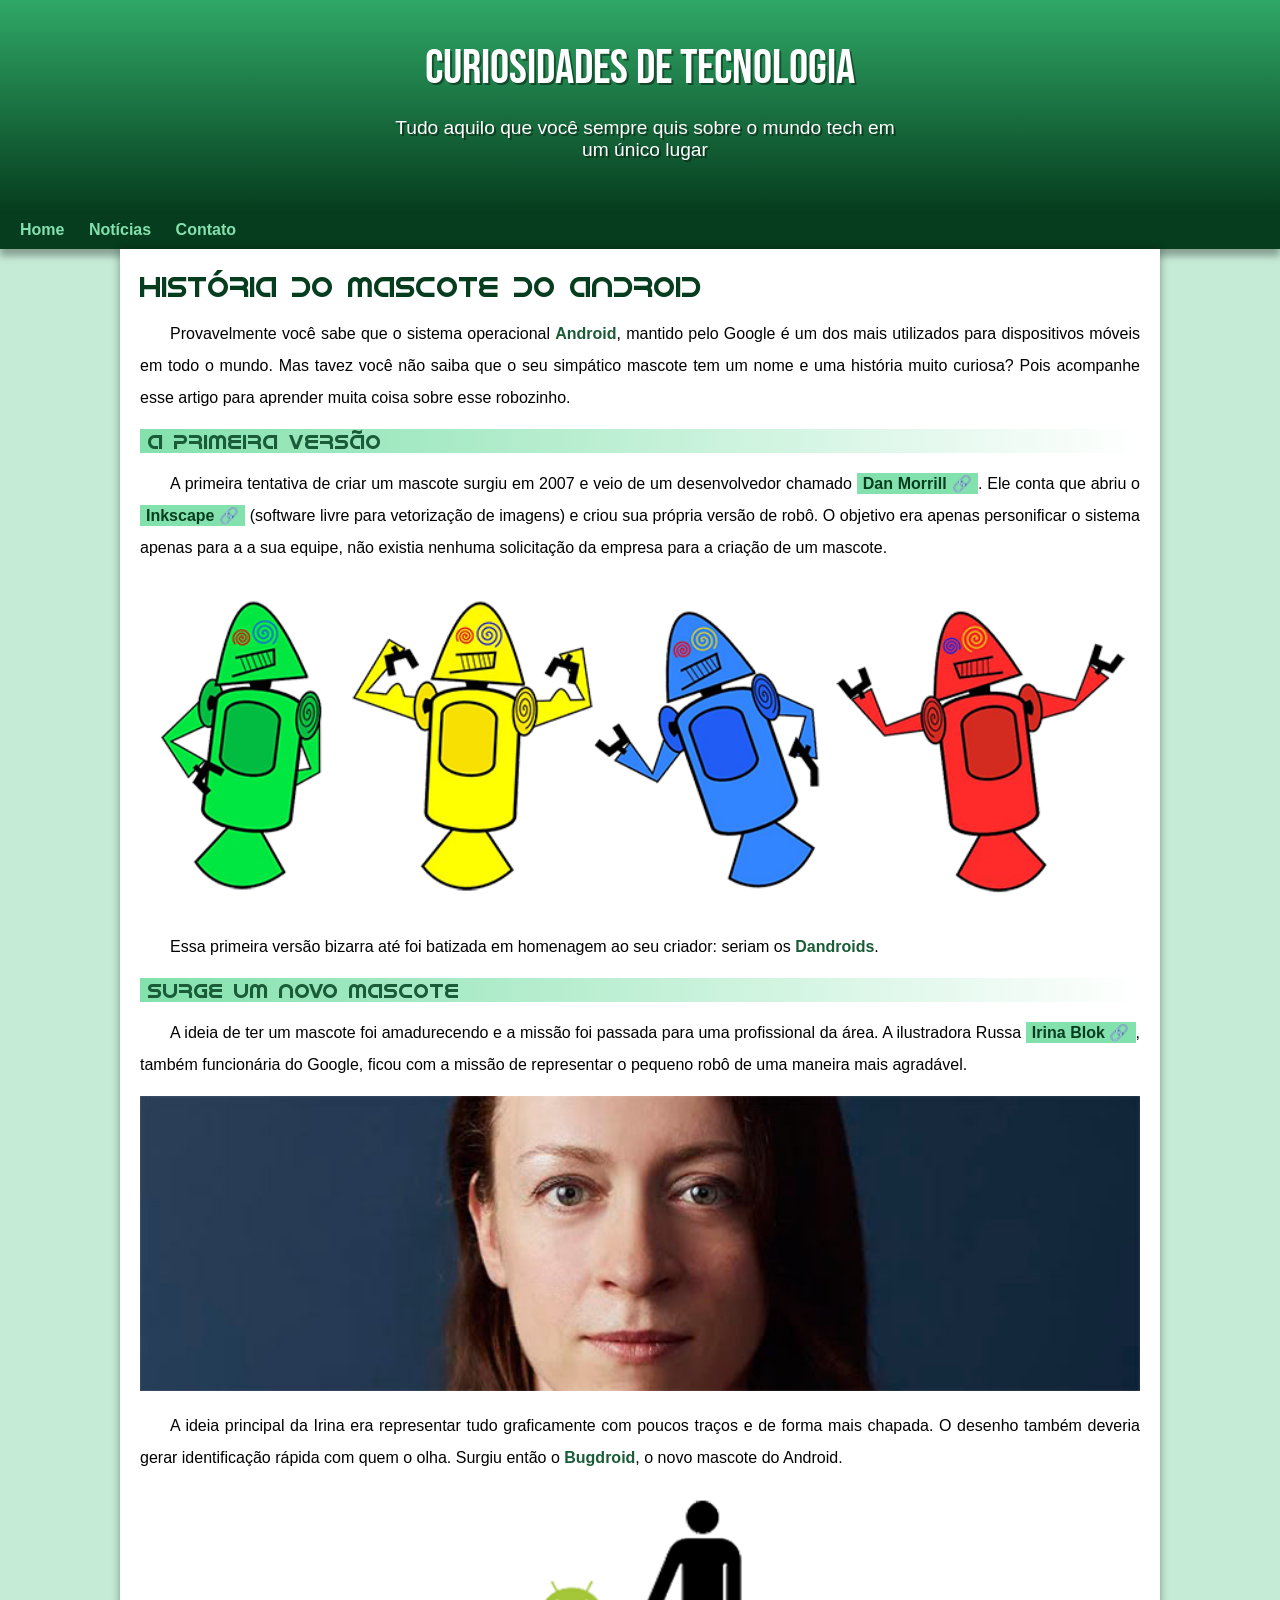
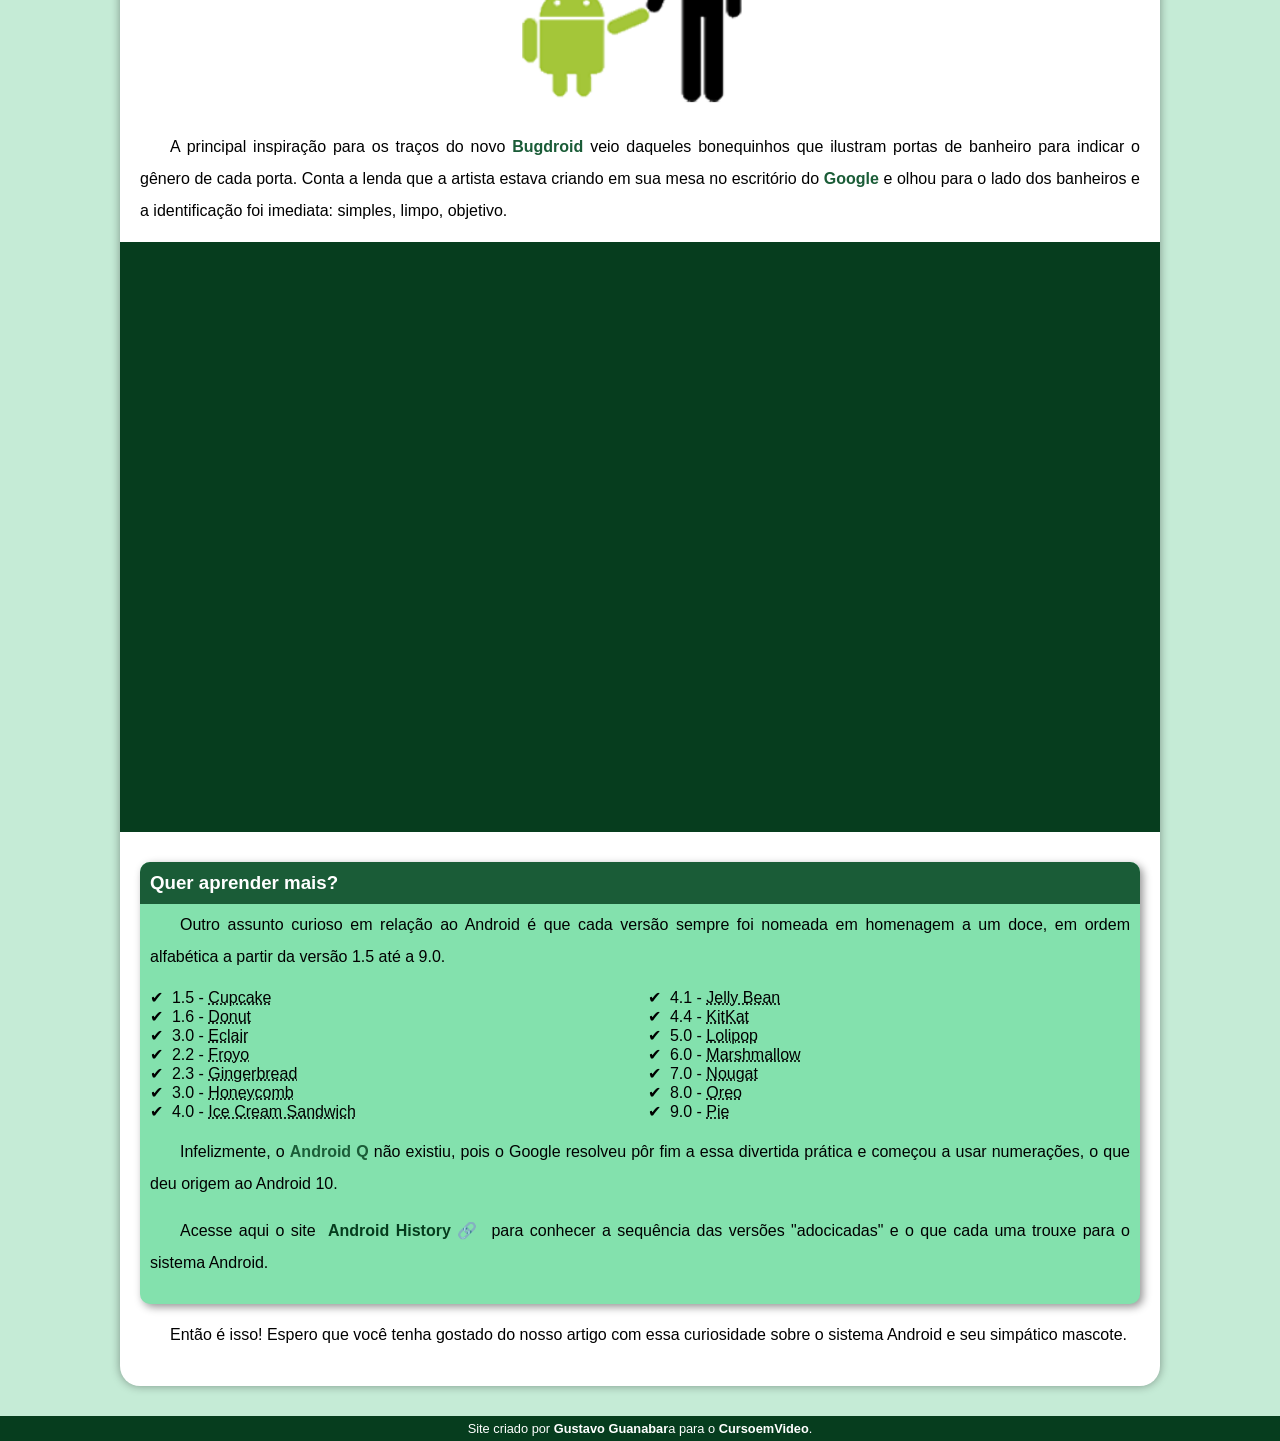
<file: index.html>
<!DOCTYPE html>
<html lang="pt-br">
<head>
    <meta charset="UTF-8">
    <meta http-equiv="X-UA-Compatible" content="IE=edge">
    <meta name="viewport" content="width=device-width, initial-scale=1.0">
    <title>Como Surgiu o Mascotte do Android</title>
    <link rel="shortcut icon" href="imagens/favicon.ico" type="image/x-icon">
    <link rel="stylesheet" href="estilo/style.css">
</head>
<body>
    <header>
        <h1>Curiosidades de Tecnologia</h1>
        <p>Tudo aquilo que você sempre quis sobre o mundo tech em um único lugar</p>
    </header>
    <nav>
        <a href="#">Home</a>
        <a href="#">Notícias</a>
        <a href="#">Contato</a>
    </nav>
    <main>
        <article>
            <h1>História do Mascote do Android</h1>

            <p>Provavelmente você sabe que o sistema operacional <strong>Android</strong>, mantido pelo Google é um dos mais utilizados para dispositivos móveis em todo o mundo. Mas tavez você não saiba que o seu simpático mascote tem um nome e uma história muito curiosa? Pois acompanhe esse artigo para aprender muita coisa sobre esse robozinho.</p>

            <h2>A primeira versão</h2>

            <p>A primeira tentativa de criar um mascote surgiu em 2007 e veio de um desenvolvedor chamado <a href="https://ausdroid.net/2013/01/04/dan-morrill-shows-us-the-android-mascots-that-could-have-been/" target="_blank" class="external">Dan Morrill</a>. Ele conta que abriu o <a href="https://inkscape.org/pt-br/" target="_blank" class="external">Inkscape</a> (software livre para vetorização de imagens) e criou sua própria versão de robô. O objetivo era apenas personificar o sistema apenas para a a sua equipe, não existia nenhuma solicitação da empresa para a criação de um mascote.</p>

            <picture>
                <source media="(max-width: 670px)" srcset="imagens/dan-droids-pq.png">
                <img src="imagens/dan-droids.png" alt="Primeiro mascote do Android">
            </picture>

            <p>Essa primeira versão bizarra até foi batizada em homenagem ao seu criador: seriam os <strong>Dandroids</strong>.</p>

            <h2>Surge um novo mascote</h2>

            <p>A ideia de ter um mascote foi amadurecendo e a missão foi passada para uma profissional da área. A ilustradora Russa <a href="https://www.irinablok.com/" target="_blank" class="external">Irina Blok</a>, também funcionária do Google, ficou com a missão de representar o pequeno robô de uma maneira mais agradável.</p>

            <picture>
                <source media="(max-width: 670px)" srcset="imagens/irina-blok-pq.jpg"><img src="imagens/irina-blok.jpg" alt="Irina Blok, criadora do Bugdroid"></picture>

            <p>A ideia principal da Irina era representar tudo graficamente com poucos traços e de forma mais chapada. O desenho também deveria gerar identificação rápida com quem o olha. Surgiu então o <strong>Bugdroid</strong>, o novo mascote do Android.</p>

            <img src="imagens/bugdroid.png" alt="Bugdroid" class="bugdroid">

            <p>A principal inspiração para os traços do novo <strong>Bugdroid</strong> veio daqueles bonequinhos que ilustram portas de banheiro para indicar o gênero de cada porta. Conta a lenda que a artista estava criando em sua mesa no escritório do <strong>Google</strong> e olhou para o lado dos banheiros e a identificação foi imediata: simples, limpo, objetivo.</p>

            <div class="video"><iframe width="560" height="315" src="https://www.youtube.com/embed/l2UDgpLz20M" title="YouTube video player" frameborder="0" allow="accelerometer; autoplay; clipboard-write; encrypted-media; gyroscope; picture-in-picture; web-share" allowfullscreen></iframe></div>
            
            <aside>
                <h3>Quer aprender mais?</h3>
                <p>Outro assunto curioso em relação ao Android é que cada versão sempre foi nomeada em homenagem a um doce, em ordem alfabética a partir da versão 1.5 até a 9.0.</p>
                <ul>
                    <li>1.5 - <abbr title="Bolo de Copo">Cupcake</abbr></li>
                    <li>1.6 - <abbr title="Rosquinha">Donut</abbr></li>
                    <li>3.0 - <abbr title="Bomba">Eclair</abbr></li>
                    <li>2.2 - <abbr title="Iogurte Congelado">Froyo</abbr></li>
                    <li>2.3 - <abbr title="Biscoito de Gengibre">Gingerbread</abbr></li>
                    <li>3.0 - <abbr title="Favo de Mel">Honeycomb</abbr></li>
                    <li>4.0 - <abbr title="Sanduíche de Sorvete">Ice Cream Sandwich</abbr></li>
                    <li>4.1 - <abbr title="Jujuba">Jelly Bean</abbr></li>
                    <li>4.4 - <abbr title="Kitkat">KitKat</abbr></li>
                    <li>5.0 - <abbr title="Pirulito">Lolipop</abbr></li>
                    <li>6.0 - <abbr title="Marshmellow">Marshmallow</abbr></li>
                    <li>7.0 - <abbr title="Torrone">Nougat</abbr></li>
                    <li>8.0 - <abbr title="Oreo">Oreo</abbr></li>
                    <li>9.0 - <abbr title="Torta">Pie</abbr></li>
                </ul>
                <p>
                    Infelizmente, o <strong>Android Q</strong> não existiu, pois o Google resolveu pôr fim a essa divertida prática e começou a usar numerações, o que deu origem ao Android 10.
                </p>
                    <p>Acesse aqui o site <a href="https://www.android.com/intl/en_uk/history/" target="_blank" class="external">Android History</a> para conhecer a sequência das versões "adocicadas" e o que cada uma trouxe para o sistema Android.</p>
                
            </aside>  
            

            <p>Então é isso! Espero que você tenha gostado do nosso artigo com essa curiosidade sobre o sistema Android e seu simpático mascote.</p>
        </article>
    </main>
    <footer>
        <p>Site criado por <a href="https://gustavoguanabara.github.io/" target="_blank">Gustavo Guanabar</a>a para o <a href="https://www.youtube.com/channel/UCrWvhVmt0Qac3HgsjQK62FQ" target="_blank">CursoemVideo</a>.</p>
    </footer>
</body>
</html>
</file>
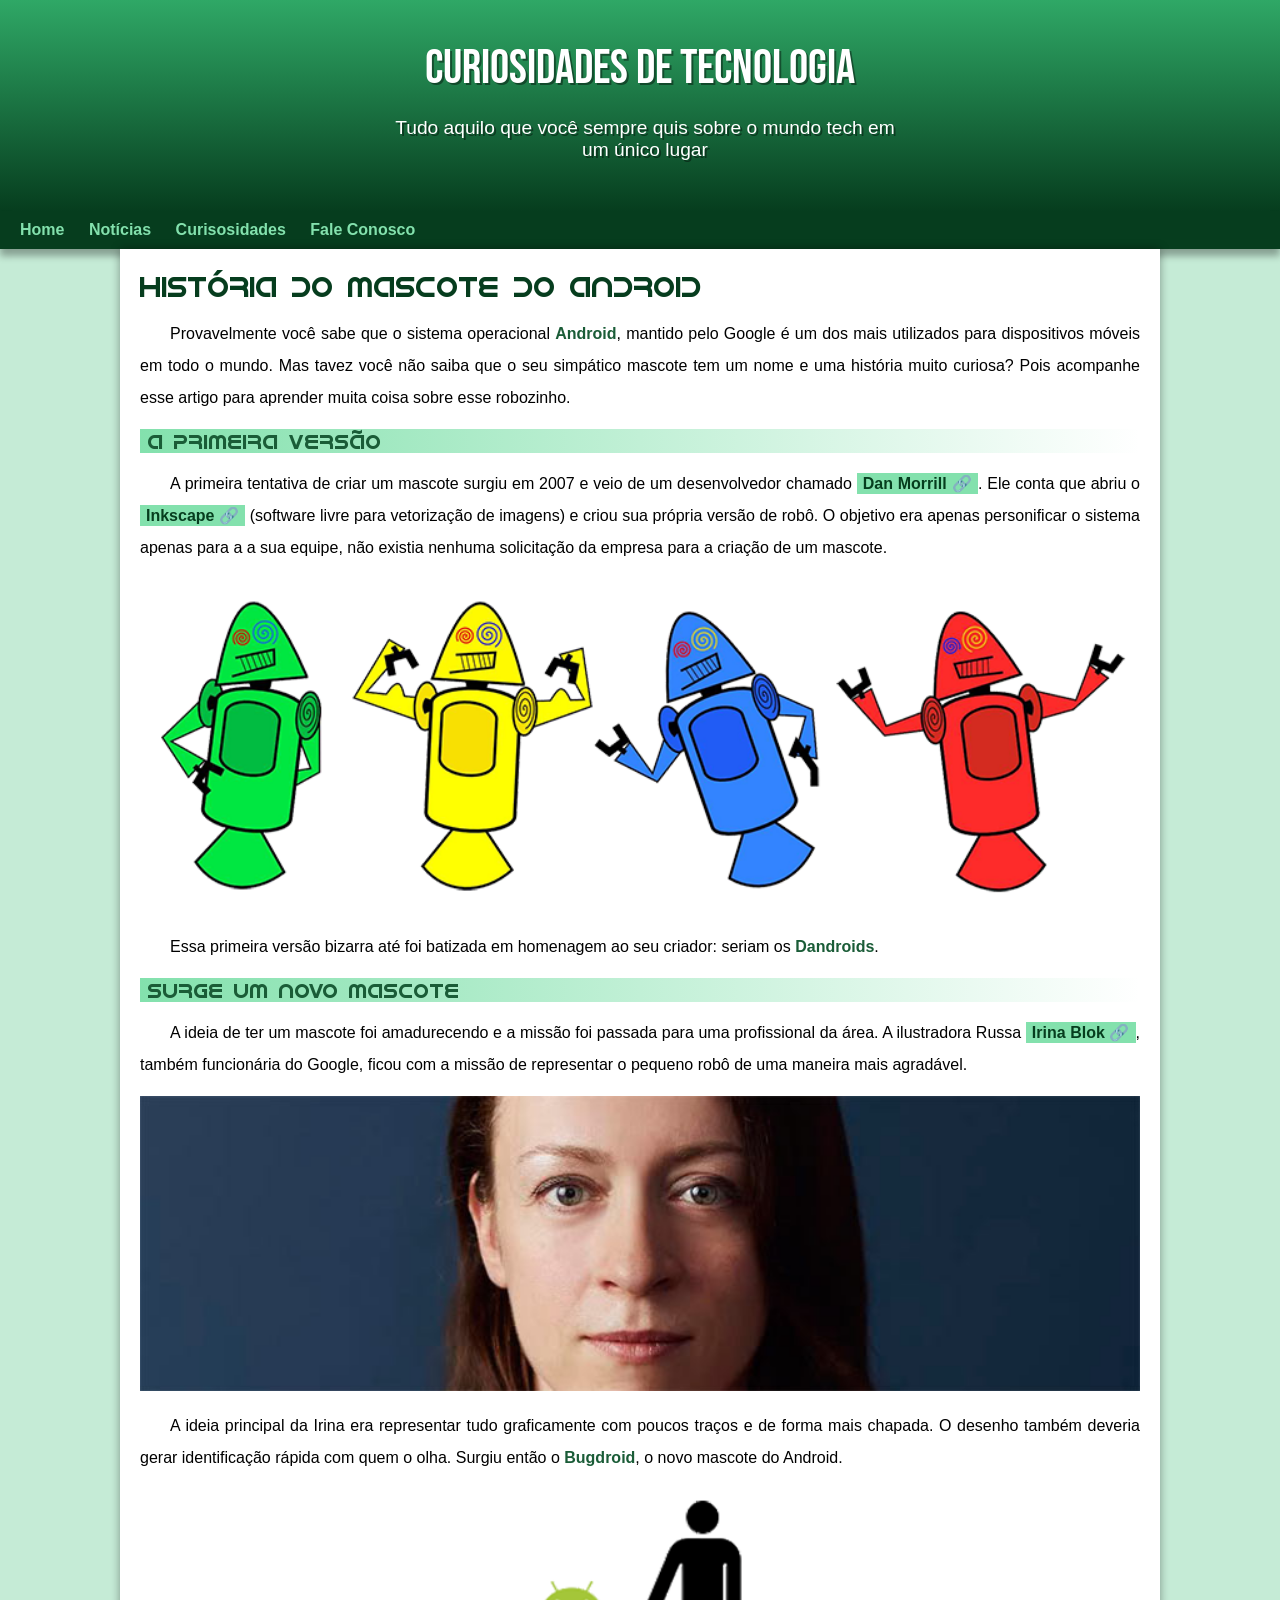
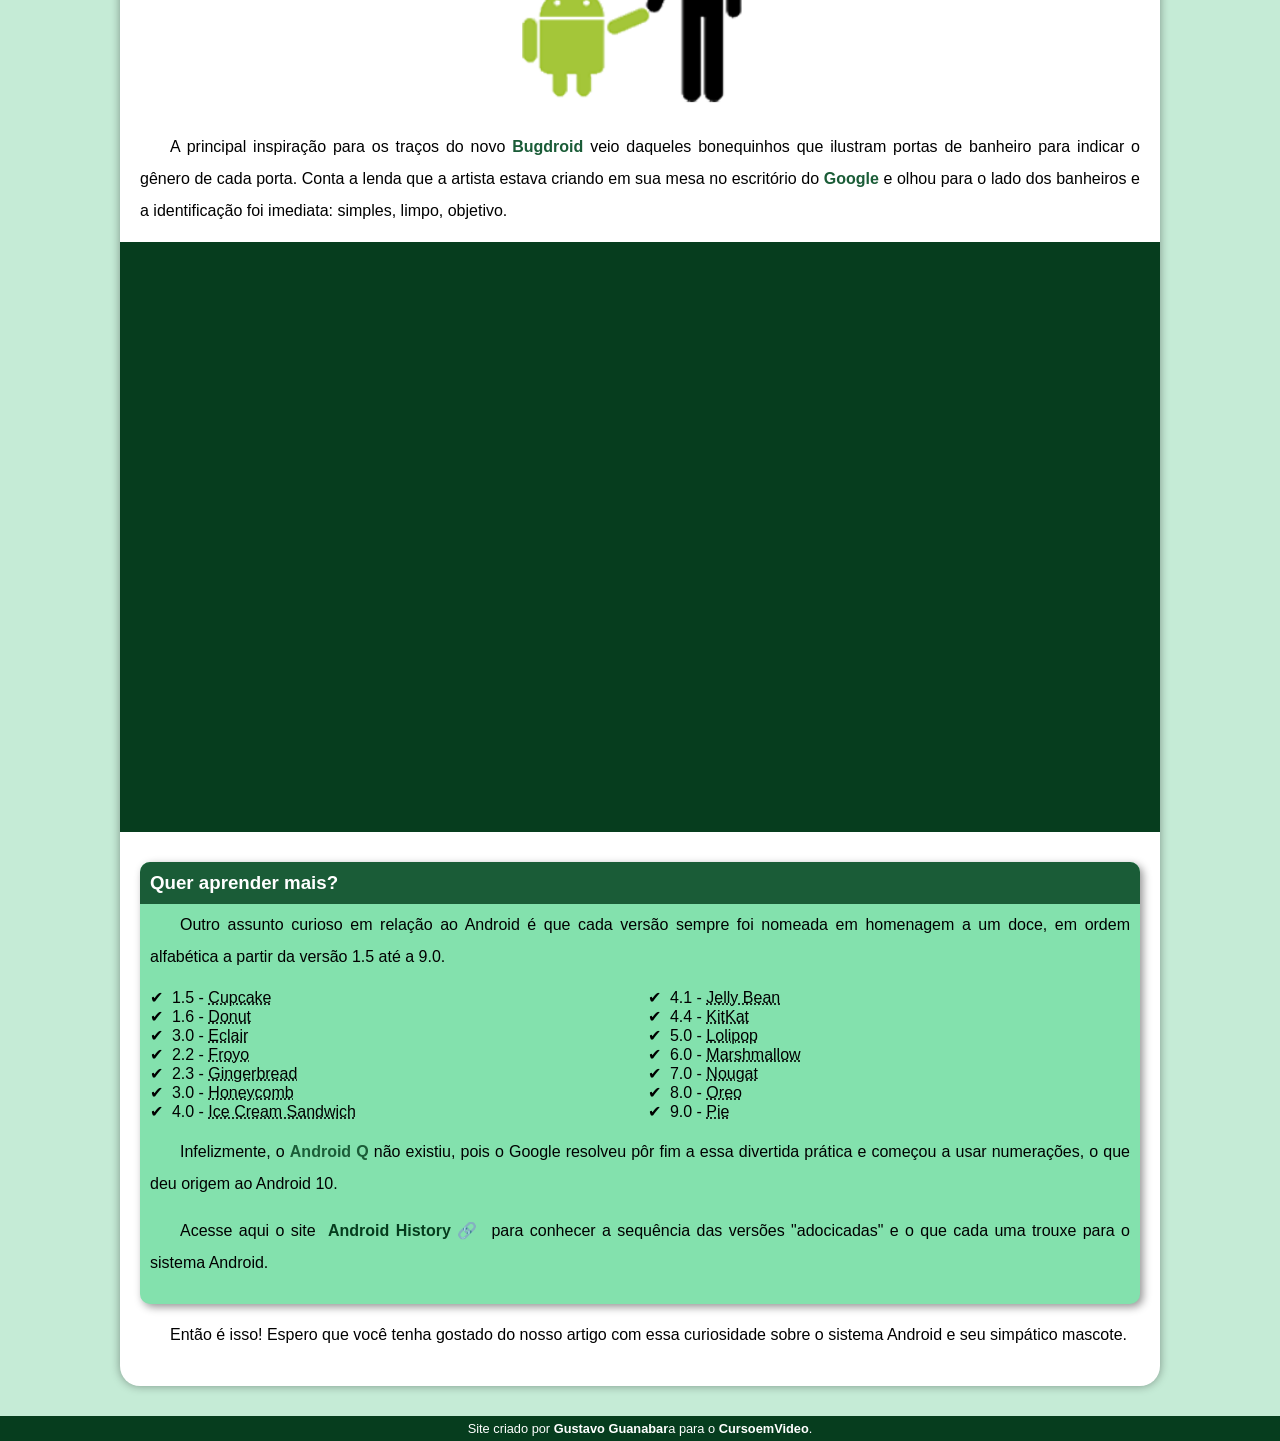
<file: index.html.html>
<!DOCTYPE html>
<html lang="pt-br">
<head>
    <meta charset="UTF-8">
    <meta http-equiv="X-UA-Compatible" content="IE=edge">
    <meta name="viewport" content="width=device-width, initial-scale=1.0">
    <title>Como Surgiu o Mascotte do Android</title>
    <link rel="shortcut icon" href="imagens/favicon.ico" type="image/x-icon">
    <link rel="stylesheet" href="estilo/style.css">
</head>
<body>
    <header>
        <h1>Curiosidades de Tecnologia</h1>
        <p>Tudo aquilo que você sempre quis sobre o mundo tech em um único lugar</p>
    </header>
    <nav>
        <a href="#">Home</a>
        <a href="#">Notícias</a>
        <a href="#">Curisosidades</a>
        <a href="#">Fale Conosco</a>
    </nav>
    <main>
        <article>
            <h1>História do Mascote do Android</h1>

            <p>Provavelmente você sabe que o sistema operacional <strong>Android</strong>, mantido pelo Google é um dos mais utilizados para dispositivos móveis em todo o mundo. Mas tavez você não saiba que o seu simpático mascote tem um nome e uma história muito curiosa? Pois acompanhe esse artigo para aprender muita coisa sobre esse robozinho.</p>

            <h2>A primeira versão</h2>

            <p>A primeira tentativa de criar um mascote surgiu em 2007 e veio de um desenvolvedor chamado <a href="https://ausdroid.net/2013/01/04/dan-morrill-shows-us-the-android-mascots-that-could-have-been/" target="_blank" class="external">Dan Morrill</a>. Ele conta que abriu o <a href="https://inkscape.org/pt-br/" target="_blank" class="external">Inkscape</a> (software livre para vetorização de imagens) e criou sua própria versão de robô. O objetivo era apenas personificar o sistema apenas para a a sua equipe, não existia nenhuma solicitação da empresa para a criação de um mascote.</p>

            <picture>
                <source media="(max-width: 670px)" srcset="imagens/dan-droids-pq.png">
                <img src="imagens/dan-droids.png" alt="Primeiro mascote do Android">
            </picture>

            <p>Essa primeira versão bizarra até foi batizada em homenagem ao seu criador: seriam os <strong>Dandroids</strong>.</p>

            <h2>Surge um novo mascote</h2>

            <p>A ideia de ter um mascote foi amadurecendo e a missão foi passada para uma profissional da área. A ilustradora Russa <a href="https://www.irinablok.com/" target="_blank" class="external">Irina Blok</a>, também funcionária do Google, ficou com a missão de representar o pequeno robô de uma maneira mais agradável.</p>

            <picture>
                <source media="(max-width: 670px)" srcset="imagens/irina-blok-pq.jpg"><img src="imagens/irina-blok.jpg" alt="Irina Blok, criadora do Bugdroid"></picture>

            <p>A ideia principal da Irina era representar tudo graficamente com poucos traços e de forma mais chapada. O desenho também deveria gerar identificação rápida com quem o olha. Surgiu então o <strong>Bugdroid</strong>, o novo mascote do Android.</p>

            <img src="imagens/bugdroid.png" alt="Bugdroid" class="bugdroid">

            <p>A principal inspiração para os traços do novo <strong>Bugdroid</strong> veio daqueles bonequinhos que ilustram portas de banheiro para indicar o gênero de cada porta. Conta a lenda que a artista estava criando em sua mesa no escritório do <strong>Google</strong> e olhou para o lado dos banheiros e a identificação foi imediata: simples, limpo, objetivo.</p>

            <div class="video"><iframe width="560" height="315" src="https://www.youtube.com/embed/l2UDgpLz20M" title="YouTube video player" frameborder="0" allow="accelerometer; autoplay; clipboard-write; encrypted-media; gyroscope; picture-in-picture; web-share" allowfullscreen></iframe></div>
            
            <aside>
                <h3>Quer aprender mais?</h3>
                <p>Outro assunto curioso em relação ao Android é que cada versão sempre foi nomeada em homenagem a um doce, em ordem alfabética a partir da versão 1.5 até a 9.0.</p>
                <ul>
                    <li>1.5 - <abbr title="Bolo de Copo">Cupcake</abbr></li>
                    <li>1.6 - <abbr title="Rosquinha">Donut</abbr></li>
                    <li>3.0 - <abbr title="Bomba">Eclair</abbr></li>
                    <li>2.2 - <abbr title="Iogurte Congelado">Froyo</abbr></li>
                    <li>2.3 - <abbr title="Biscoito de Gengibre">Gingerbread</abbr></li>
                    <li>3.0 - <abbr title="Favo de Mel">Honeycomb</abbr></li>
                    <li>4.0 - <abbr title="Sanduíche de Sorvete">Ice Cream Sandwich</abbr></li>
                    <li>4.1 - <abbr title="Jujuba">Jelly Bean</abbr></li>
                    <li>4.4 - <abbr title="Kitkat">KitKat</abbr></li>
                    <li>5.0 - <abbr title="Pirulito">Lolipop</abbr></li>
                    <li>6.0 - <abbr title="Marshmellow">Marshmallow</abbr></li>
                    <li>7.0 - <abbr title="Torrone">Nougat</abbr></li>
                    <li>8.0 - <abbr title="Oreo">Oreo</abbr></li>
                    <li>9.0 - <abbr title="Torta">Pie</abbr></li>
                </ul>
                <p>
                    Infelizmente, o <strong>Android Q</strong> não existiu, pois o Google resolveu pôr fim a essa divertida prática e começou a usar numerações, o que deu origem ao Android 10.
                </p>
                    <p>Acesse aqui o site <a href="https://www.android.com/intl/en_uk/history/" target="_blank" class="external">Android History</a> para conhecer a sequência das versões "adocicadas" e o que cada uma trouxe para o sistema Android.</p>
                
            </aside>  
            

            <p>Então é isso! Espero que você tenha gostado do nosso artigo com essa curiosidade sobre o sistema Android e seu simpático mascote.</p>
        </article>
    </main>
    <footer>
        <p>Site criado por <a href="https://gustavoguanabara.github.io/" target="_blank">Gustavo Guanabar</a>a para o <a href="https://www.youtube.com/channel/UCrWvhVmt0Qac3HgsjQK62FQ" target="_blank">CursoemVideo</a>.</p>
    </footer>
</body>
</html>
</file>
<file: estilo/style.css>
@charset "UTF*";

@import url('https://fonts.googleapis.com/css2?family=Bebas+Neue&family=Kaushan+Script&family=Work+Sans:wght@300;400;500&display=swap');

@font-face {
    font-family: 'Android';
    src: url('../fontes/idroid.otf') format('opentype');
    font-weight: normal;
}
:root {
    --cor0: #c5ebd6;
    --cor1: #83e1ad;
    --cor2: #3ddc84;
    --cor3: #2fa866;
    --cor4: #1a5c37;
    --cor5: #063d1e;

    --font-padrao: Arial, Verdana, Helvetica, sans-serif;
    --font-deatque: 'Bebas Neue', 'cursive';
    --font-android: 'Android', 'cursive';
}
* {
    margin: 0px;
    padding: 0px;
}
    body {
        background-color: var(--cor0);
        font-family: var(--font-padrao);
    }

    .external::after {
        content: '\00a0\1F517';
    }

    main  p {
        margin: 15px 0px;
        text-align: justify;
        text-indent: 30px;
        line-height: 2em;
        font-size: 1em;
    }

    main a {
        text-decoration: none;
        font-weight: bold;
        color: var(--cor5);
        background-color: var(--cor1);
        padding: 2px 6px;
    }


    main a:hover {
        text-decoration: underline;
        color: var(--cor4);
    }
    
    main strong {
        font-weight: bold;
        color: var(--cor4);
        
    }


    header {
        background-color: var(--cor4);
        padding-top: 40px;
        min-height: 150px;
        text-align: center;
        background-image: linear-gradient( to bottom, var(--cor3), var(--cor5));
    }

    header > p {
        color: white;
        font-family: var(--font-padrao);
        font-size: 1.2em;
        text-shadow: 2px 2px 0px rgba(0, 0, 0, 0.41);
        padding-left: 10px;
        padding-left: 10px;
        max-width: 500px;
        margin: auto;
        padding-bottom: 50px;
    }

    nav {
        background-color: var(--cor5);
        padding: 10px;
        box-shadow: 0px 7px 7px rgba(0, 0, 0, 0.316);
    }
    nav > a {
        text-decoration: none;
        color: var(--cor1);
        font-family: var(--font-padrao);
        font-weight: bold;
        padding: 10px;
        transition-duration: 0.5s;
    }
    
    nav > a:hover {
        background-color: var(--cor3);
        color: var(--cor5);
        border-radius: 5px;
     
    }

    header > h1 {
        color: white;
        font-family: var(--font-deatque);
        text-shadow: 2px 2px 0px rgba(0, 0, 0, 0.41);
        margin-bottom: 20px;
        font-size: 3em;
        font-weight: normal;
    }

    main {
        max-width: 1000px;
        min-width: 300px;
        margin: auto;
        background-color: white;
        padding: 20px;
        border-bottom-left-radius: 20px;
        border-bottom-right-radius: 20px;
        box-shadow: 0px 0px 10px rgba(0, 0, 0, 0.371);
        margin-bottom: 30px;
    }

    main img {
        width: 100%;
    }

    .video {
        background-color: var(--cor5);
        margin: 0px -20px 30px -20px;
        padding: 20px;
        position: relative;
        padding-bottom: 57%;
    }

    .video > iframe {
        position: absolute;
        top: 5%;
        left: 5%;
        width: 90%;
        height: 90%;
    }

    article > h1 {
        font-family: var(--font-android);
        color: var(--cor5);
        font-weight: normal;
        font-size: 1.8em;
    }

    article > h2 {
        font-family: var(--font-android);
        color: var(--cor4);
        font-size: 1.3em;
        background-image: linear-gradient(to right, var(--cor1), transparent );
        text-indent: 8px;
        font-weight: normal;
    }
    .bugdroid {
        max-width: 350px;
        margin: auto;
        display: block;
    }

    aside {
        background-color: var(--cor1);
        padding: 10px;
        border-radius: 10px;
        
        box-shadow: 3px 3px 9px rgba(0, 0, 0, 0.418);
    }
    
    aside > ul {
        list-style-position: inside;
        columns: 2;
        list-style-type: '\2714\00a0\00a0';
    }

    aside > h3 {
        background-color: var(--cor4);
        color: white;
        padding: 10px;
        margin: -10px;
        border-radius: 10px 10px 0px 0px;
    }

    footer {
        background-color: var(--cor5);
        color: white;
        text-align: center;
        padding: 5px;
        font-size: 0.8em;
    }
    footer a {
        text-decoration: none;
        color: white;
        font-weight: bold;
    }
    footer a:hover {
        text-decoration: underline;
        color: var(--cor1);
    }
</file>
